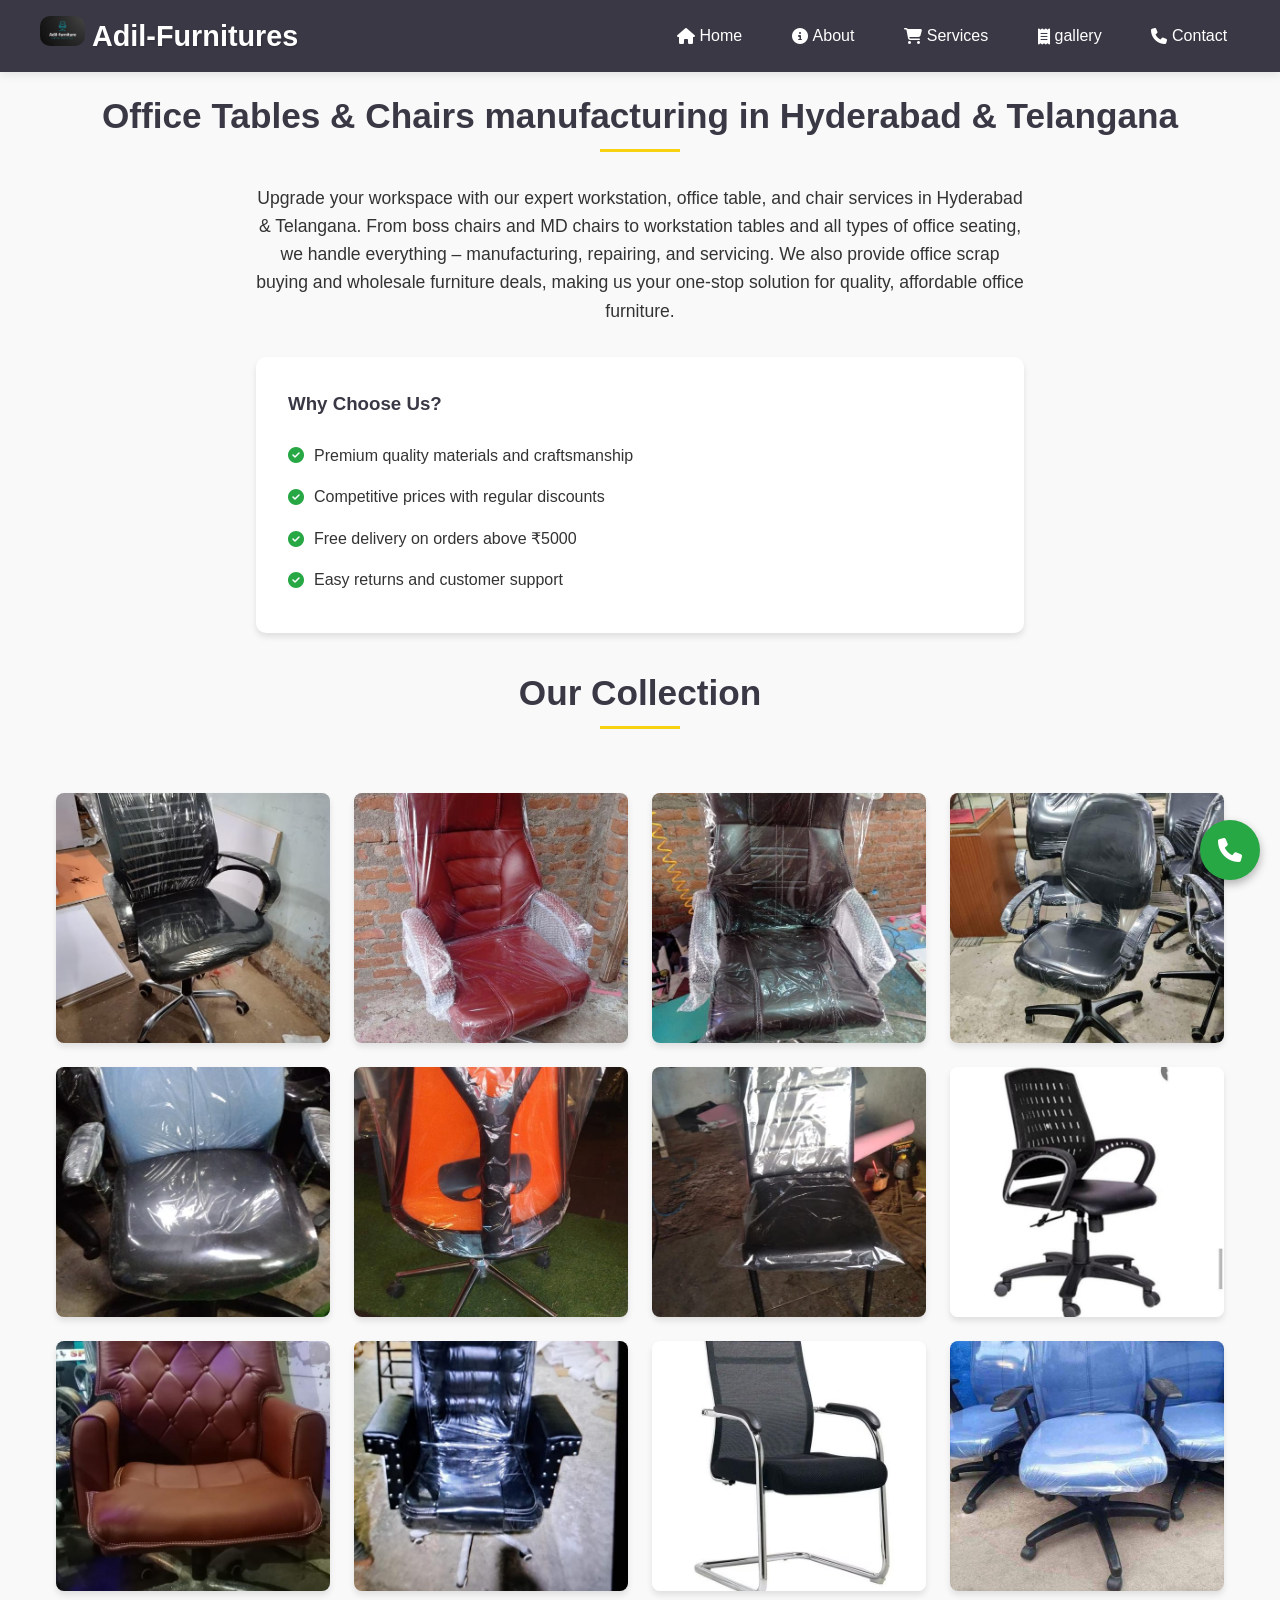
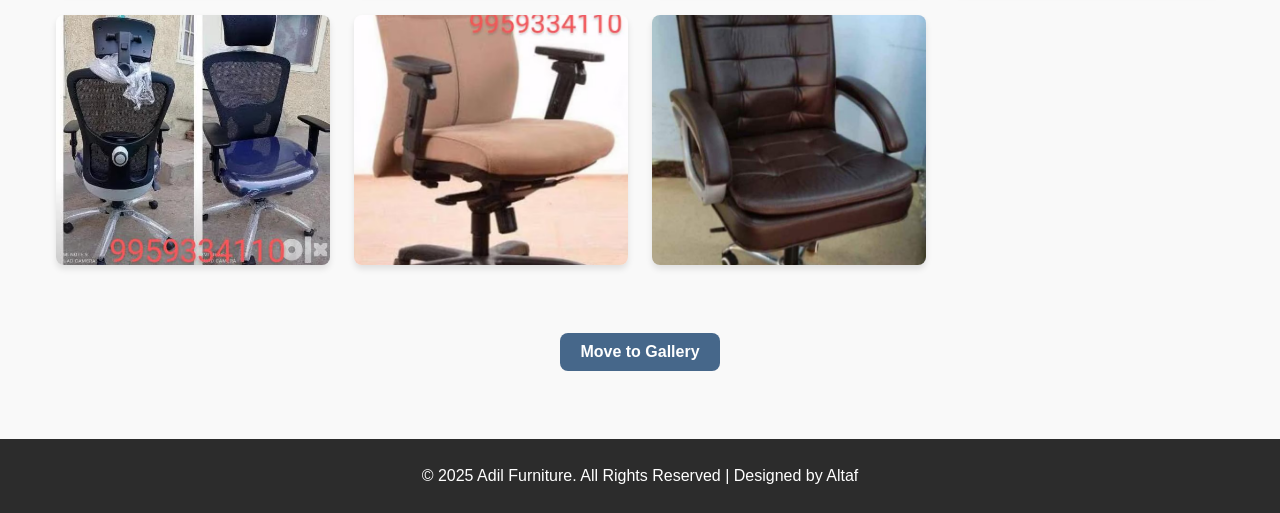
<file: about.html>
<!DOCTYPE html>
<html lang="en">

<head>
  <meta charset="UTF-8">
  <meta name="viewport" content="width=device-width, initial-scale=1.0">
  <title>About Us - Adil Furnitures Shop</title>
  <link rel="icon" href="./images/favicon.ico" type="image/x-icon">
  <link rel="stylesheet" href="style.css">
  <link rel="stylesheet" href="https://cdnjs.cloudflare.com/ajax/libs/font-awesome/6.5.0/css/all.min.css">

  <style>
    /* Zoom Modal Styles */
    .modal {
      display: none;
      position: fixed;
      z-index: 1000;
      padding-top: 60px;
      left: 0;
      top: 0;
      width: 100%;
      height: 100%;
      overflow: auto;
      background-color: rgba(0, 0, 0, 0.9);
    }

    .modal-content {
      margin: auto;
      display: block;
      max-width: 80%;
      max-height: 80%;
      border-radius: 10px;
    }

    #caption {
      margin: 15px auto;
      text-align: center;
      color: #f1f1f1;
      font-size: 18px;
    }

    .close {
      position: absolute;
      top: 20px;
      right: 35px;
      color: #f1f1f1;
      font-size: 40px;
      font-weight: bold;
      cursor: pointer;
    }

    .close:hover {
      color: #bbb;
    }

    .tabs {
      display: flex;
      justify-content: center;
      margin: 20px 0;
      gap: 10px;
    }

    .tabs button {
      background: #46678a;
      /* Primary blue */
      color: white;
      /* White text */
      border: none;
      padding: 10px 20px;
      font-size: 16px;
      font-weight: 600;
      border-radius: 8px;
      cursor: pointer;
      transition: all 0.3s ease;
    }

    .tabs button:hover {
      background: #1a3653;
      /* Darker blue on hover */
      transform: scale(1.05);
      /* Slight zoom */
    }

    .tabs button:active {
      background: #004080;
      /* Even darker when clicked */
      transform: scale(0.98);
    }

    .tabs button.active {
      background: #3eab59;
      /* Highlight active tab (green) */
      color: #fff;
    }
  </style>
</head>

<!-- Image Zoom Modal -->
<div id="imgModal" class="modal">
  <span class="close">&times;</span>
  <img class="modal-content" id="zoomedImg">
  <div id="caption"></div>
</div>


<body>
  <header>
    <nav>
      <div class="nav-logo">

        <h1> <img style="border-radius: 10px;" src="./images/image-logo.png" height="30px" draggable="false"
            alt="Chair Logo" class="chair-logo"> Adil-Furnitures</h1>
      </div>

      <button class="menu-toggle">☰</button>
      <ul>
        <li><a href="index.html"><i class="fas fa-home"></i> Home</a></li>
        <li><a href="about.html"><i class="fas fa-info-circle"></i> About</a></li>
        <li><a href="product.html"><i class="fas fa-shopping-cart"></i> Services</a></li>
        <li><a href="gallery.html"><i class="fas fa-receipt"></i> gallery</a></li>
        <li><a href="contact.html"><i class="fas fa-phone"></i> Contact</a></li>
      </ul>
    </nav>
  </header>

  <main>
    <h2 class="section-title">Office Tables & Chairs manufacturing in Hyderabad & Telangana</h2>

    <div class="about-content" style="max-width: 800px; margin: 0 auto 2rem; padding: 0 1rem;">
      <p style="text-align: center; margin-bottom: 2rem; font-size: 1.1rem;">
        Upgrade your workspace with our expert workstation, office table, and chair services in Hyderabad & Telangana.
        From boss chairs and MD chairs to workstation tables and all types of office seating, we handle everything –
        manufacturing, repairing, and servicing. We also provide office scrap buying and wholesale furniture deals,
        making us your one-stop solution for quality, affordable office furniture.</p>

      <div style="background: white; padding: 2rem; border-radius: 10px; box-shadow: 0 4px 6px rgba(0,0,0,0.1);">
        <h3 style="color: #3a3845; margin-bottom: 1rem;">Why Choose Us?</h3>
        <ul style="list-style-type: none;">
          <li style="padding: 0.5rem 0; display: flex; align-items: center;">
            <i class="fas fa-check-circle" style="color: #28a745; margin-right: 10px;"></i>
            Premium quality materials and craftsmanship
          </li>
          <li style="padding: 0.5rem 0; display: flex; align-items: center;">
            <i class="fas fa-check-circle" style="color: #28a745; margin-right: 10px;"></i>
            Competitive prices with regular discounts
          </li>
          <li style="padding: 0.5rem 0; display: flex; align-items: center;">
            <i class="fas fa-check-circle" style="color: #28a745; margin-right: 10px;"></i>
            Free delivery on orders above ₹5000
          </li>
          <li style="padding: 0.5rem 0; display: flex; align-items: center;">
            <i class="fas fa-check-circle" style="color: #28a745; margin-right: 10px;"></i>
            Easy returns and customer support
          </li>
        </ul>
      </div>
    </div>

    <h3 class="section-title" id="gll">Our Collection</h3>

    <div id="chairs" class="tab-content">
      <section class="gallery">
        <img alt="chair_21" src="./images/gallery/chair_21.avif" loading="lazy">
        <img alt="chair_22" src="./images/gallery/chair_22.avif" loading="lazy">
        <img alt="chair_23" src="./images/gallery/chair_23.avif" loading="lazy">
        <img alt="chair_24" src="./images/gallery/chair_24.jpg" loading="lazy">
        <img alt="chair_25" src="./images/gallery/chair_25.avif" loading="lazy">
        <img alt="chair_26" src="./images/gallery/chair_26.jpg" loading="lazy">
        <img alt="chair_27" src="./images/gallery/chair_27.avif" loading="lazy">
        <img alt="chair_28" src="./images/gallery/chair_28.jpg" loading="lazy">
        <img alt="chair_29" src="./images/gallery/chair_29.jpg" loading="lazy">
        <img alt="chair_30" src="./images/gallery/chair_30.avif" loading="lazy">
        <img alt="chair_31" src="./images/gallery/chair_31.avif" loading="lazy">
        <img alt="chair_32" src="./images/gallery/chair_32.avif" loading="lazy">
        <img alt="chair_33" src="./images/gallery/chair_33.avif" loading="lazy">
        <img alt="chair_34" src="./images/gallery/chair_34.avif" loading="lazy">
        <img alt="chair_35" src="./images/gallery/chair_35.jpg" loading="lazy">

      </section>
    </div>
  </main>

  <div class="tabs">
    <a href="gallery.html">
      <button>Move to Gallery</button>
    </a>
  </div>


  <footer>
    <p>© 2025 Adil Furniture. All Rights Reserved | Designed by Altaf</p>
  </footer>

  <a href="tel:+919959334110" class="call-btn">
    <i class="fas fa-phone"></i>
  </a>

  <!-- Zoom Modal (added here) -->
  <div id="imgModal" class="modal">
    <span class="close">&times;</span>
    <img class="modal-content" id="zoomedImg">
    <div id="caption"></div>
  </div>

  <script src="script.js"></script>

  <script>
    // Zoom functionality
    const modal = document.getElementById("imgModal");
    const modalImg = document.getElementById("zoomedImg");
    const captionText = document.getElementById("caption");
    const closeBtn = document.getElementsByClassName("close")[0];

    // Open modal when clicking on any gallery image
    document.querySelectorAll(".gallery img").forEach(img => {
      img.addEventListener("click", () => {
        modal.style.display = "block";
        modalImg.src = img.src;
        captionText.innerHTML = img.alt;
      });
    });

    // Close when clicking ×
    closeBtn.onclick = function () {
      modal.style.display = "none";
    };

    // Close when clicking outside the image
    modal.onclick = function (event) {
      if (event.target === modal) {
        modal.style.display = "none";
      }
    };
  </script>

</body>

</html>
</file>
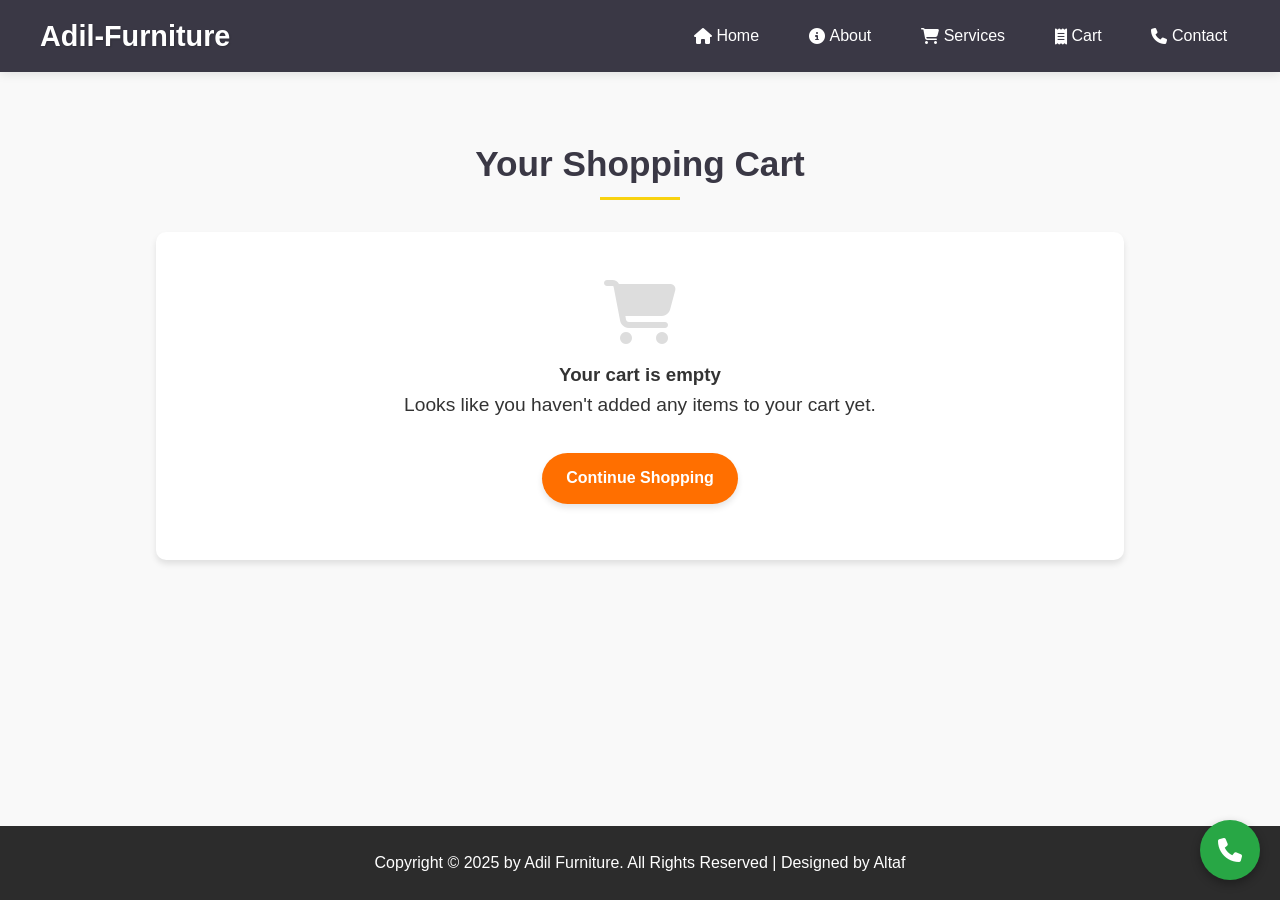
<file: cart.html>
<!DOCTYPE html>
<html lang="en">

<head>
    <meta charset="UTF-8">
    <meta name="viewport" content="width=device-width, initial-scale=1.0">
    <title>Cart - Adil Furniture Shop</title>
    <link rel="stylesheet" href="style.css">
    <link rel="stylesheet" href="https://cdnjs.cloudflare.com/ajax/libs/font-awesome/6.5.0/css/all.min.css">
</head>

<body>
    <header>
        <nav>
            <h1>Adil-Furniture</h1>
            <button class="menu-toggle">☰</button>
            <ul>
                <li><a href="index.html"><i class="fas fa-home"></i> Home</a></li>
                <li><a href="about.html"><i class="fas fa-info-circle"></i> About</a></li>
                <li><a href="product.html"><i class="fas fa-shopping-cart"></i> Services</a></li>
                <li><a href="cart.html"><i class="fas fa-receipt"></i> Cart</a></li>
                <li><a href="contact.html"><i class="fas fa-phone"></i> Contact</a></li>
            </ul>
        </nav>
    </header>

    <main>
        <div class="cart-container">
            <h2 class="section-title">Your Shopping Cart</h2>
            
            <div class="cart-empty">
                <i class="fas fa-shopping-cart"></i>
                <h3>Your cart is empty</h3>
                <p>Looks like you haven't added any items to your cart yet.</p>
                <a href="product.html" class="btn">Continue Shopping</a>
            </div>
        </div>
    </main>

    <footer>
        <p>Copyright © 2025 by Adil Furniture. All Rights Reserved | Designed by Altaf</p>
    </footer>

    <a href="tel:+919959334110" class="call-btn">
        <i class="fas fa-phone"></i>
    </a>

    <script src="script.js"></script>
</body>

</html>
</file>
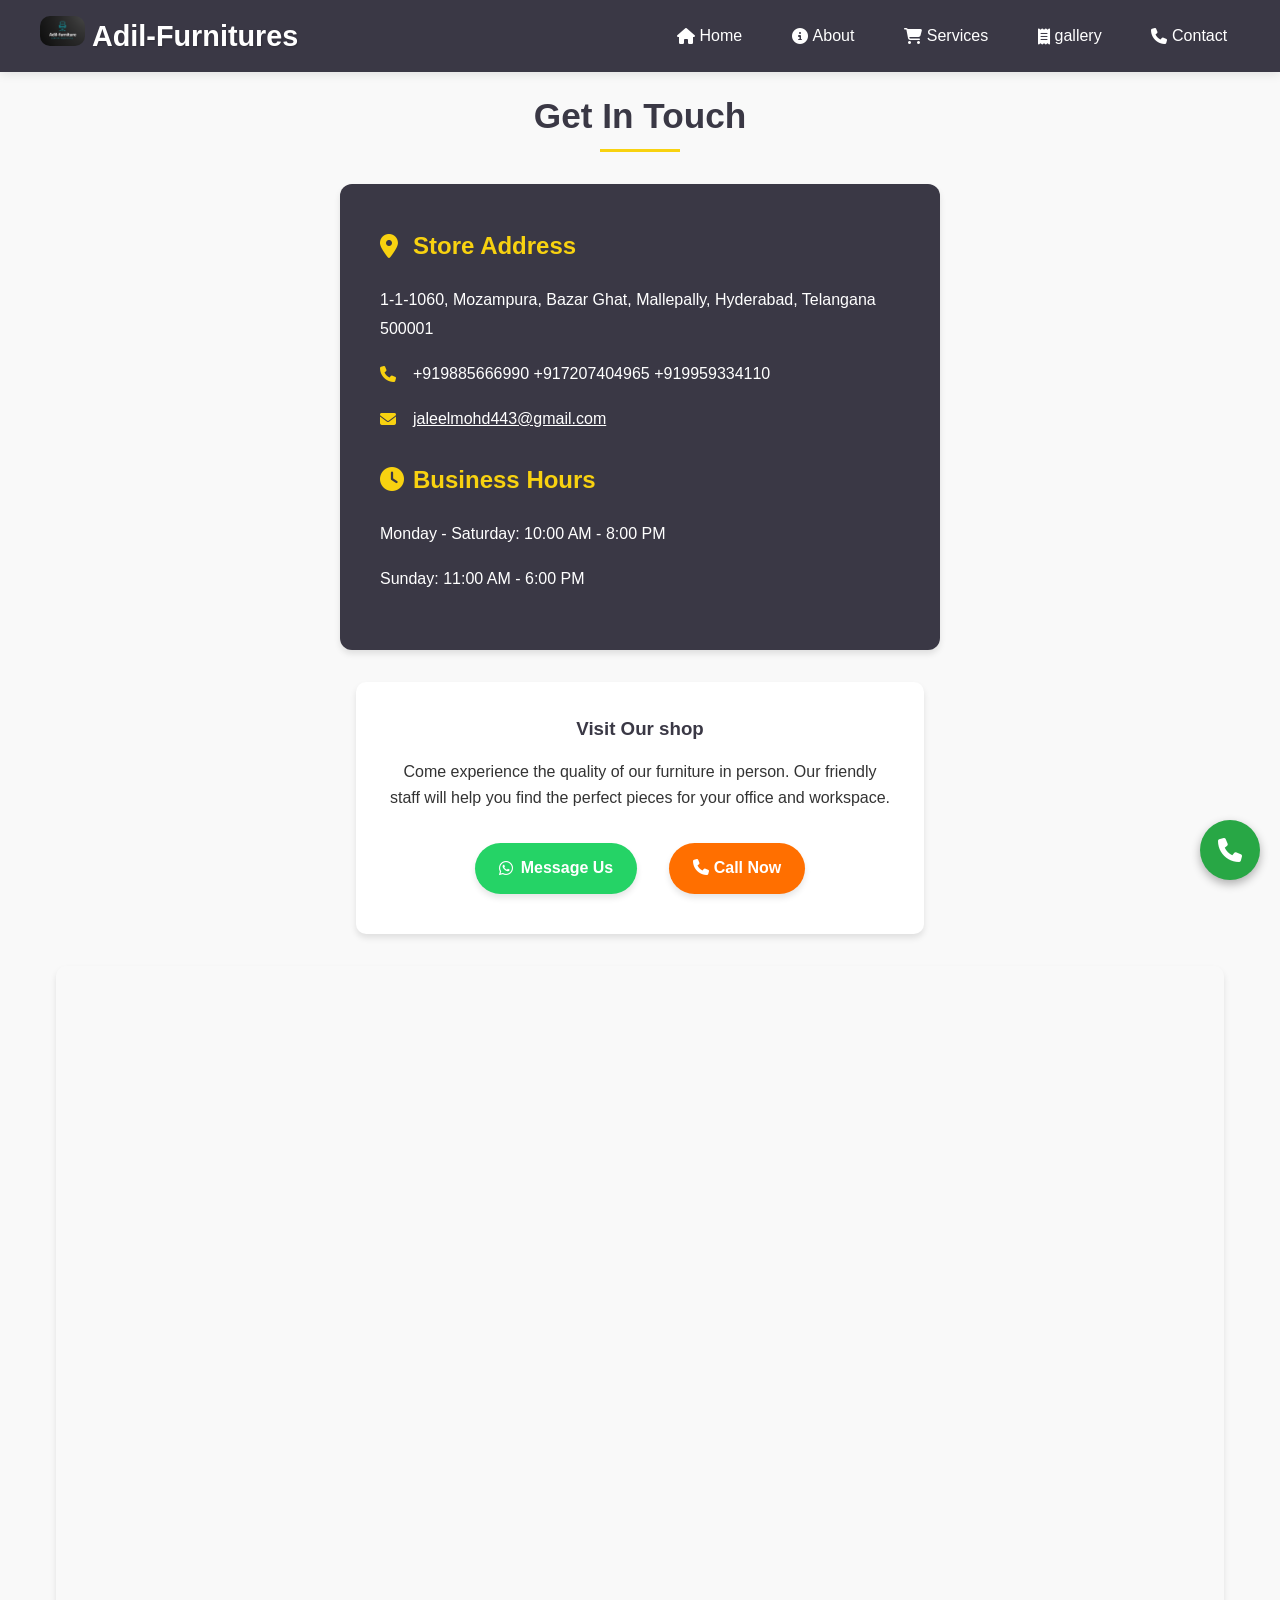
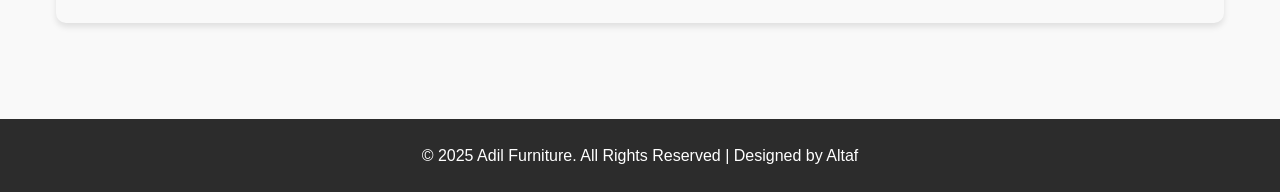
<file: contact.html>
<!DOCTYPE html>
<html lang="en">

<head>
    <meta charset="UTF-8">
    <meta name="viewport" content="width=device-width, initial-scale=1.0">
    <title>Contact - Adil Furnitures Shop</title>
    <link rel="icon" href="./images/favicon.ico" type="image/x-icon">
    <link rel="stylesheet" href="style.css">
    <link rel="stylesheet" href="https://cdnjs.cloudflare.com/ajax/libs/font-awesome/6.5.0/css/all.min.css">
    <style>
        /* Responsive Map */
        .map-container {
            position: relative;
            width: 100%;
            padding-bottom: 56.25%;
            /* 16:9 ratio */
            height: 0;
            overflow: hidden;
            border-radius: 10px;
            box-shadow: 0 4px 6px rgba(0, 0, 0, 0.1);
            margin: 2rem auto;
        }

        .map-container iframe {
            position: absolute;
            top: 0;
            left: 0;
            width: 100%;
            height: 100%;
            border: 0;
        }
    </style>
</head>

<body>
    <header>
        <nav>
            <div class="nav-logo">

                <h1> <img style="border-radius: 10px;" src="./images/image-logo.png" height="30px" draggable="false"
                        alt="Chair Logo" class="chair-logo"> Adil-Furnitures</h1>
            </div>

            <button class="menu-toggle">☰</button>
            <ul>
                <li><a href="index.html"><i class="fas fa-home"></i> Home</a></li>
                <li><a href="about.html"><i class="fas fa-info-circle"></i> About</a></li>
                <li><a href="product.html"><i class="fas fa-shopping-cart"></i> Services</a></li>
                <li><a href="gallery.html"><i class="fas fa-receipt"></i> gallery</a></li>
                <li><a href="contact.html"><i class="fas fa-phone"></i> Contact</a></li>
            </ul>
        </nav>
    </header>

    <main>
        <h2 class="section-title">Get In Touch</h2>

        <div class="contact-info">
            <h3><i class="fa-solid fa-location-dot"></i> Store Address</h3>
            <p>1-1-1060, Mozampura, Bazar Ghat, Mallepally, Hyderabad, Telangana 500001 </p>

            <p><i class="fa-solid fa-phone"></i>+919885666990 +917207404965 +919959334110</p>
            <p><i class="fa-solid fa-envelope"></i> <a style="color: white;"
                    href="mailto:jaleelmohd443@gmail.com">jaleelmohd443@gmail.com</a>
            </p>

            <div style="margin-top: 1.5rem;">
                <h3><i class="fa-solid fa-clock"></i> Business Hours</h3>
                <p>Monday - Saturday: 10:00 AM - 8:00 PM</p>
                <p>Sunday: 11:00 AM - 6:00 PM</p>
            </div>
        </div>

        <div style="max-width: 600px; margin: 2rem auto; padding: 0 1rem;">
            <div style="background: white; padding: 2rem; border-radius: 10px; box-shadow: 0 4px 6px rgba(0,0,0,0.1);">
                <h3 style="color: #3a3845; margin-bottom: 1rem; text-align: center;">Visit Our shop</h3>
                <p style="text-align: center; margin-bottom: 1.5rem;">
                    Come experience the quality of our furniture in person. Our friendly staff will help you find the
                    perfect pieces for your office and workspace.
                </p>
                <div style="display: flex; justify-content: center; gap: 1rem;">
                    <a href="https://wa.me/919959334110" class="btn whatsapp-btn" target="_blank">
                        <i class="fab fa-whatsapp"></i> Message Us
                    </a>
                    <a href="tel:+919959334110" class="btn">
                        <i class="fas fa-phone"></i> Call Now
                    </a>
                </div>
            </div>
        </div>

        <!-- Responsive Map Wrapper -->
        <div class="map-container">
            <iframe id="gmap_canvas"
                src="https://www.google.com/maps/embed?pb=!1m18!1m12!1m3!1d332.4311071350926!2d78.45784702913865!3d17.3900903907794!2m3!1f0!2f0!3f0!3m2!1i1024!2i768!4f13.1!3m3!1m2!1s0x3bcb97e0a3b926b7%3A0x2fc004aeca5f824b!2sADIL%20FURNITURE%20Sales%20and%20Services%20office%20chair%20table%20office%20setup%20manufacture!5e0!3m2!1sen!2sin!4v1756665646503!5m2!1sen!2sin"
                allowfullscreen="" loading="lazy" referrerpolicy="no-referrer-when-downgrade"></iframe>
        </div>

    </main>

    <footer>
        <p>© 2025 Adil Furniture. All Rights Reserved | Designed by Altaf</p>
    </footer>

    <a href="tel:+919959334110" class="call-btn">
        <i class="fas fa-phone"></i>
    </a>

    <script src="script.js"></script>
</body>

</html>
</file>
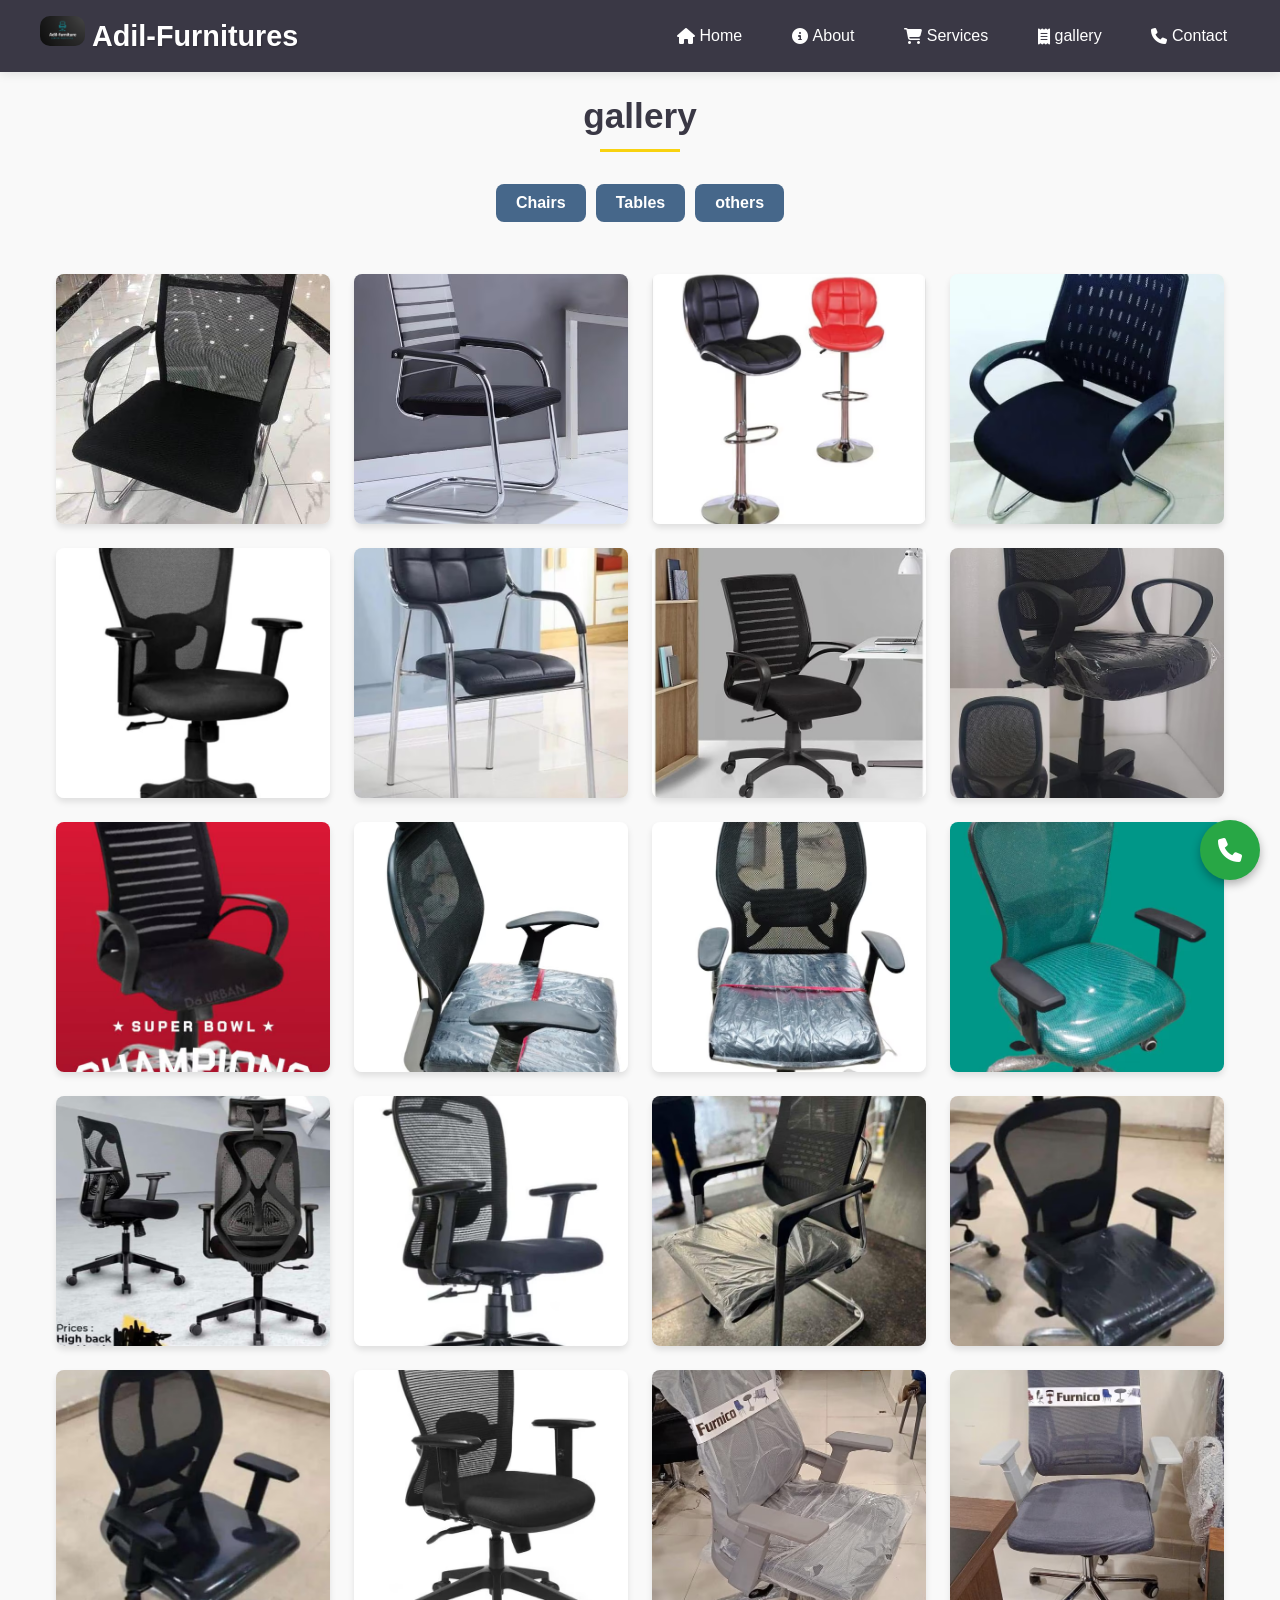
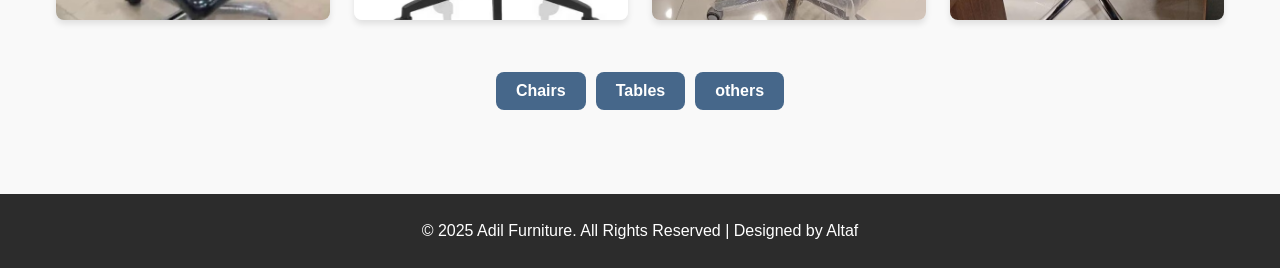
<file: gallery.html>
<!DOCTYPE html>
<html lang="en">

<head>
  <meta charset="UTF-8">
  <meta name="viewport" content="width=device-width, initial-scale=1.0">
  <title>Cart - Adil Furnitures Shop</title>
  <link rel="icon" href="./images/favicon.ico" type="image/x-icon">
  <link rel="stylesheet" href="style.css">
  <link rel="stylesheet" href="https://cdnjs.cloudflare.com/ajax/libs/font-awesome/6.5.0/css/all.min.css">
  <style>
    /* Zoom Modal Styles */
    .modal {
      display: none;
      position: fixed;
      z-index: 1000;
      padding-top: 60px;
      left: 0;
      top: 0;
      width: 100%;
      height: 100%;
      overflow: auto;
      background-color: rgba(0, 0, 0, 0.9);
    }

    .modal-content {
      margin: auto;
      display: block;
      max-width: 80%;
      max-height: 80%;
      border-radius: 10px;
    }

    #caption {
      margin: 15px auto;
      text-align: center;
      color: #f1f1f1;
      font-size: 18px;
    }

    .close {
      position: absolute;
      top: 20px;
      right: 35px;
      color: #f1f1f1;
      font-size: 40px;
      font-weight: bold;
      cursor: pointer;
    }

    .close:hover {
      color: #bbb;
    }

    .tabs {
      display: flex;
      justify-content: center;
      margin: 20px 0;
      gap: 10px;
    }

    .tabs button {
      background: #46678a;
      /* Primary blue */
      color: white;
      /* White text */
      border: none;
      padding: 10px 20px;
      font-size: 16px;
      font-weight: 600;
      border-radius: 8px;
      cursor: pointer;
      transition: all 0.3s ease;
    }

    .tabs button:hover {
      background: #1a3653;
      /* Darker blue on hover */
      transform: scale(1.05);
      /* Slight zoom */
    }

    .tabs button:active {
      background: #004080;
      /* Even darker when clicked */
      transform: scale(0.98);
    }

    .tabs button.active {
      background: #3eab59;
      /* Highlight active tab (green) */
      color: #fff;
    }
  </style>
</head>

<body>
  <header>
    <nav>
      <div class="nav-logo">

        <h1> <img style="border-radius: 10px;" src="./images/image-logo.png" height="30px" draggable="false"
            alt="Chair Logo" class="chair-logo"> Adil-Furnitures</h1>
      </div>

      <button class="menu-toggle">☰</button>
      <ul>
        <li><a href="index.html"><i class="fas fa-home"></i> Home</a></li>
        <li><a href="about.html"><i class="fas fa-info-circle"></i> About</a></li>
        <li><a href="product.html"><i class="fas fa-shopping-cart"></i> Services</a></li>
        <li><a href="gallery.html"><i class="fas fa-receipt"></i> gallery</a></li>
        <li><a href="contact.html"><i class="fas fa-phone"></i> Contact</a></li>
      </ul>
    </nav>
  </header>

  <main>
    <h3 class="section-title">gallery</h3>

    <div class="tabs">
      <button onclick="showTab('chairs')">Chairs</button>
      <button onclick="showTab('tables')">Tables</button>
      <button onclick="showTab('sofas')">others</button>
    </div>

    <div id="chairs" class="tab-content">
      <section class="gallery">
        <img alt="chair_1" src="./images/gallery/chair_1.avif" loading="lazy">
        <img alt="chair_2" src="./images/gallery/chair_2.avif" loading="lazy">
        <img alt="chair_3" src="./images/gallery/chair_3.avif" loading="lazy">
        <img alt="chair_4" src="./images/gallery/chair_4.avif" loading="lazy">
        <img alt="chair_5" src="./images/gallery/chair_5.avif" loading="lazy">
        <img alt="chair_6" src="./images/gallery/chair_6.avif" loading="lazy">
        <img alt="chair_7" src="./images/gallery/chair_7.avif" loading="lazy">
        <img alt="chair_8" src="./images/gallery/chair_8.avif" loading="lazy">
        <img alt="chair_9" src="./images/gallery/chair_9.avif" loading="lazy">
        <img alt="chair_10" src="./images/gallery/chair_10.avif" loading="lazy">
        <img alt="chair_11" src="./images/gallery/chair_11.avif" loading="lazy">
        <img alt="chair_12" src="./images/gallery/chair_12.avif" loading="lazy">
        <img alt="chair_13" src="./images/gallery/chair_13.avif" loading="lazy">
        <img alt="chair_14" src="./images/gallery/chair_14.avif" loading="lazy">
        <img alt="chair_15" src="./images/gallery/chair_15.avif" loading="lazy">
        <img alt="chair_16" src="./images/gallery/chair_16.avif" loading="lazy">
        <img alt="chair_17" src="./images/gallery/chair_17.avif" loading="lazy">
        <img alt="chair_18" src="./images/gallery/chair_18.avif" loading="lazy">
        <img alt="chair_19" src="./images/gallery/chair_19.avif" loading="lazy">
        <img alt="chair_20" src="./images/gallery/chair_20.avif" loading="lazy">

      </section>
    </div>

    <div id="tables" class="tab-content" style="display:none;">
      <section class="gallery">
        <img alt="table_1" src="./images/gallery/table_1.jpg" loading="lazy">
        <img alt="table_2" src="./images/gallery/table_2.jpg" loading="lazy">
        <img alt="table_3" src="./images/gallery/table_3.avif" loading="lazy">
        <img alt="table_4" src="./images/gallery/table_4.avif" loading="lazy">
        <img alt="table_5" src="./images/gallery/table_5.avif" loading="lazy">
        <img alt="table_6" src="./images/gallery/table_6.avif" loading="lazy">
        <img alt="table_7" src="./images/gallery/table_7.avif" loading="lazy">
        <img alt="table_8" src="./images/gallery/table_8.jpg" loading="lazy">
        <img alt="table_9" src="./images/gallery/table_9.jpg" loading="lazy">
        <img alt="table_10" src="./images/gallery/table_10.avif" loading="lazy">
        <img alt="table_11" src="./images/gallery/table_11.avif" loading="lazy">
        <img alt="table_12" src="./images/gallery/table_12.avif" loading="lazy">
        <img alt="table_13" src="./images/gallery/table_13.avif" loading="lazy">


      </section>
    </div>

    <div id="sofas" class="tab-content" style="display:none;">
      <section class="gallery">
        <img alt="other_1" src="./images/gallery/other_1.avif" loading="lazy">
        <img alt="other_2" src="./images/gallery/other_2.jpg" loading="lazy">
        <img alt="other_3" src="./images/gallery/other_3.avif" loading="lazy">
        <img alt="other_4" src="./images/gallery/other_4.avif" loading="lazy">
        <img alt="other_5" src="./images/gallery/other_5.avif" loading="lazy">
        <img alt="other_6" src="./images/gallery/other_6.avif" loading="lazy">
        <img alt="other_7" src="./images/gallery/other_7.avif" loading="lazy">
        <img alt="other_8" src="./images/gallery/other_8.avif" loading="lazy">
        <img alt="other_9" src="./images/gallery/other_9.avif" loading="lazy">
        <img alt="other_10" src="./images/gallery/other_10.avif" loading="lazy">
        <img alt="other_11" src="./images/gallery/other_11.jpg" loading="lazy">
        <img alt="other_12" src="./images/gallery/other_12.avif" loading="lazy">
        <img alt="other_13" src="./images/gallery/other_13.avif" loading="lazy">


      </section>
    </div>

    <div class="tabs">
      <button onclick="showTab('chairs')">Chairs</button>
      <button onclick="showTab('tables')">Tables</button>
      <button onclick="showTab('sofas')">others</button>
    </div>


  </main>

  <!-- Image Zoom Modal -->
  <div id="imgModal" class="modal">
    <span class="close">&times;</span>
    <img class="modal-content" id="zoomedImg">
    <div id="caption"></div>
  </div>


  <footer>
    <p>© 2025 Adil Furniture. All Rights Reserved | Designed by Altaf</p>
  </footer>

  <a href="tel:+919959334110" class="call-btn">
    <i class="fas fa-phone"></i>
  </a>

  <script src="script.js"></script>
  <script>// Zoom functionality
    const modal = document.getElementById("imgModal");
    const modalImg = document.getElementById("zoomedImg");
    const captionText = document.getElementById("caption");
    const closeBtn = document.getElementsByClassName("close")[0];

    document.querySelectorAll(".gallery img").forEach(img => {
      img.addEventListener("click", () => {
        modal.style.display = "block";
        modalImg.src = img.src;
        captionText.innerHTML = img.alt;
      });
    });

    closeBtn.onclick = function () {
      modal.style.display = "none";
    };
  </script>

  <script>
    function showTab(tabId) {
      document.querySelectorAll('.tab-content').forEach(el => el.style.display = 'none');
      document.getElementById(tabId).style.display = 'block';
    }

    function showTab(tabId) {
      document.querySelectorAll('.tab-content').forEach(el => el.style.display = 'none');
      document.getElementById(tabId).style.display = 'block';

      // remove active from all buttons
      document.querySelectorAll('.tabs button').forEach(btn => btn.classList.remove('active'));

      // add active to the clicked button
      event.target.classList.add('active');
    }

  </script>

</body>

</html>
</file>
<file: style.css>
/* Global Styles */
:root {
  --primary-color: #3a3845;
  --secondary-color: #f8d210;
  --accent-color: #ff6f00;
  --text-color: #333;
  --light-bg: #f9f9f9;
  --dark-bg: #2c2c2c;
  --white: #ffffff;
  --shadow: 0 4px 6px rgba(0, 0, 0, 0.1);
  --transition: all 0.3s ease;
}

* {
  margin: 0;
  padding: 0;
  box-sizing: border-box;
}
body {
  font-family: 'Segoe UI', Tahoma, Geneva, Verdana, sans-serif;
  line-height: 1.6;
  color: var(--text-color);
  background-color: var(--light-bg);
  min-height: 100vh;
  display: flex;
  flex-direction: column;
}

/* Header & Navigation */
header {
  background: var(--primary-color);
  color: var(--white);
  padding: 0.8rem 1rem;
  position: sticky;
  top: 0;
  z-index: 1000;
  box-shadow: 0 2px 10px rgba(0, 0, 0, 0.1);
}

nav {
  display: flex;
  justify-content: space-between;
  align-items: center;
  max-width: 1200px;
  margin: 0 auto;
}

nav h1 {
  font-size: 1.8rem;
  font-weight: 800;
  color: var(--white);
  text-shadow: 1px 1px 2px rgba(0, 0, 0, 0.2);
}

nav ul {
  display: flex;
  list-style: none;
  gap: 1.5rem;
  margin: 0;
  padding: 0;
  transition: var(--transition);
}

nav ul li a {
  color: var(--white);
  text-decoration: none;
  padding: 0.5rem 0.8rem;
  border-radius: 4px;
  transition: var(--transition);
  font-weight: 500;
  display: flex;
  align-items: center;
  gap: 0.3rem;
}

nav ul li a:hover {
  background: var(--secondary-color);
  color: var(--primary-color);
  transform: translateY(-2px);
}

.menu-toggle {
  display: none;
  font-size: 1.8rem;
  cursor: pointer;
  color: var(--white);
  background: none;
  border: none;
  padding: 0.5rem;
}

/* Main Content */
main {
  flex: 1;
  width: 100%;
  max-width: 1200px;
  margin: 0 auto;
  padding: 1rem;
}

/* Hero Section */
.hero {
  text-align: center;
  padding: 3rem 1rem;
  background: linear-gradient(rgba(0, 0, 0, 0.6), rgba(0, 0, 0, 0.6)), url('./images/hero-bg.jpg') center/cover no-repeat;
  color: var(--white);
  border-radius: 10px;
  margin: 1rem 0 2rem;
  display: flex;
  flex-direction: column;
  align-items: center;
  justify-content: center;
  min-height: 60vh;
}

.hero h2 {
  font-size: 2.5rem;
  margin-bottom: 1rem;
  text-shadow: 2px 2px 4px rgba(0, 0, 0, 0.5);
}

.hero p {
  font-size: 1.2rem;
  margin-bottom: 2rem;
  max-width: 600px;
}

.hero-content {
  max-width: 800px;
}

.hero img {
  max-width: 100%;
  height: auto;
  border-radius: 8px;
  margin: 1.5rem 0;
  box-shadow: var(--shadow);
  max-height: 300px;
  object-fit: cover;
}

/* Buttons */
.btn {
  display: inline-block;
  background: var(--accent-color);
  color: var(--white);
  padding: 0.8rem 1.5rem;
  text-decoration: none;
  border-radius: 50px;
  font-weight: 600;
  transition: var(--transition);
  border: none;
  cursor: pointer;
  margin: 0.5rem;
  box-shadow: var(--shadow);
}

.btn:hover {
  background: #e65c00;
  transform: translateY(-3px);
  box-shadow: 0 6px 12px rgba(0, 0, 0, 0.15);
}

.btn-outline {
  background: transparent;
  border: 2px solid var(--white);
  color: var(--white);
}

.btn-outline:hover {
  background: var(--white);
  color: var(--primary-color);
}

.whatsapp-btn {
  background: #25D366;
  display: inline-flex;
  align-items: center;
  gap: 0.5rem;
}

.whatsapp-btn:hover {
  background: #1ebe5d;
}

/* Sale Banner */
.sale-banner {
  background: linear-gradient(90deg, #ff6f00, #ff8f00, #ff6f00);
  color: var(--white);
  font-weight: bold;
  padding: 0.8rem;
  overflow: hidden;
  position: relative;
  text-align: center;
  margin-bottom: 2rem;
  border-radius: 5px;
}

.sale-banner p {
  display: inline-block;
  padding-left: 100%;
  animation: scroll 15s linear infinite;
  white-space: nowrap;
}

@keyframes scroll {
  0% { transform: translateX(0); }
  100% { transform: translateX(-100%); }
}

/* Products Section */
.products {
  padding: 2rem 1rem;
}

.section-title {
  text-align: center;
  margin-bottom: 2rem;
  font-size: 2.2rem;
  color: var(--primary-color);
  position: relative;
  padding-bottom: 0.5rem;
}

.section-title::after {
  content: '';
  position: absolute;
  bottom: 0;
  left: 50%;
  transform: translateX(-50%);
  width: 80px;
  height: 3px;
  background: var(--secondary-color);
}

.product-grid {
  display: grid;
  grid-template-columns: repeat(auto-fill, minmax(280px, 1fr));
  gap: 2rem;
  margin-top: 1.5rem;
}

.product {
  background: var(--white);
  border-radius: 12px;
  overflow: hidden;
  box-shadow: var(--shadow);
  transition: var(--transition);
  display: flex;
  flex-direction: column;
}

.product:hover {
  transform: translateY(-10px);
  box-shadow: 0 12px 20px rgba(0, 0, 0, 0.15);
}

.product-img {
  width: 100%;
  height: 220px;
  object-fit: cover;
}

.product-content {
  padding: 1.5rem;
  flex-grow: 1;
  display: flex;
  flex-direction: column;
}

.product h3 {
  font-size: 1.3rem;
  margin-bottom: 0.5rem;
  color: var(--primary-color);
}

.product-price {
  font-size: 1.2rem;
  font-weight: bold;
  color: var(--accent-color);
  margin: 0.5rem 0;
}

.product-actions {
  display: flex;
  justify-content: space-between;
  margin-top: auto;
  padding-top: 1rem;
}

.product-actions a {
  display: inline-flex;
  align-items: center;
  justify-content: center;
}

.call-btn-small {
  width: 45px;
  height: 45px;
  border-radius: 50%;
  background: var(--primary-color);
  color: white;
  display: flex;
  align-items: center;
  justify-content: center;
  transition: var(--transition);
}

.call-btn-small:hover {
  background: var(--accent-color);
  transform: scale(1.1);
}

/* About Page Gallery */
.gallery {
  display: grid;
  grid-template-columns: repeat(auto-fill, minmax(250px, 1fr));
  gap: 1.5rem;
  padding: 2rem 0;
}

.gallery img {
  width: 100%;
  height: 250px;
  object-fit: cover;
  border-radius: 8px;
  transition: var(--transition);
  box-shadow: var(--shadow);
}

.gallery img:hover {
  transform: scale(1.03);
  box-shadow: 0 8px 15px rgba(0, 0, 0, 0.2);
}

/* Contact Info */
.contact-info {
  background: var(--primary-color);
  color: var(--white);
  padding: 2.5rem;
  border-radius: 12px;
  max-width: 600px;
  margin: 2rem auto;
  box-shadow: var(--shadow);
  line-height: 1.8;
}

.contact-info h3 {
  margin-bottom: 1.2rem;
  font-size: 1.5rem;
  color: var(--secondary-color);
  display: flex;
  align-items: center;
  gap: 0.5rem;
}

.contact-info p {
  margin: 1rem 0;
  display: flex;
  align-items: center;
  gap: 0.5rem;
}

.contact-info i {
  color: var(--secondary-color);
  min-width: 25px;
}

/* Footer */
footer {
  text-align: center;
  padding: 1.5rem;
  background: var(--dark-bg);
  color: var(--white);
  margin-top: 3rem;
}

/* Call Button */
.call-btn {
  position: fixed;
  bottom: 20px;
  right: 20px;
  width: 60px;
  height: 60px;
  background: #28a745;
  color: white;
  border-radius: 50%;
  display: flex;
  align-items: center;
  justify-content: center;
  font-size: 1.5rem;
  box-shadow: 0 4px 10px rgba(0, 0, 0, 0.3);
  z-index: 99;
  text-decoration: none;
  transition: var(--transition);
}

.call-btn:hover {
  background: #218838;
  transform: scale(1.1);
}

/* Cart Page */
.cart-container {
  max-width: 1000px;
  margin: 2rem auto;
  padding: 1rem;
}

.cart-empty {
  text-align: center;
  padding: 3rem;
  background: var(--white);
  border-radius: 10px;
  box-shadow: var(--shadow);
}

.cart-empty i {
  font-size: 4rem;
  color: #ddd;
  margin-bottom: 1rem;
}

.cart-empty p {
  margin-bottom: 1.5rem;
  font-size: 1.2rem;
}

/* Responsive Design */
@media (max-width: 900px) {
  .hero h2 {
    font-size: 2rem;
  }
  
  .section-title {
    font-size: 1.8rem;
  }
}

@media (max-width: 768px) {
  .menu-toggle {
    display: block;
  }
  
  nav ul {
    position: absolute;
    top: 100%;
    left: 0;
    right: 0;
    background: var(--primary-color);
    flex-direction: column;
    gap: 0;
    max-height: 0;
    overflow: hidden;
    transition: max-height 0.4s ease-in-out;
  }
  
  nav ul.show {
    max-height: 500px;
  }
  
  nav ul li {
    width: 100%;
  }
  
  nav ul li a {
    padding: 1rem;
    border-radius: 0;
    display: block;
    border-bottom: 1px solid rgba(255, 255, 255, 0.1);
  }
  
  .hero {
    padding: 2rem 1rem;
    min-height: 50vh;
  }
  
  .hero h2 {
    font-size: 1.8rem;
  }
  
  .hero p {
    font-size: 1rem;
  }
  
  .product-grid {
    grid-template-columns: repeat(auto-fill, minmax(250px, 1fr));
    gap: 1.5rem;
  }
  
  .gallery {
    grid-template-columns: repeat(auto-fill, minmax(200px, 1fr));
    gap: 1rem;
  }
  
  .contact-info {
    padding: 1.5rem;
    margin: 1rem;
  }
}

@media (max-width: 480px) {
  nav h1 {
    font-size: 1.5rem;
  }
  
  .hero h2 {
    font-size: 1.5rem;
  }
  
  .btn {
    padding: 0.7rem 1.2rem;
    font-size: 0.9rem;
  }
  
  .product-grid {
    grid-template-columns: 1fr;
  }
  
  .sale-banner p {
    animation: scroll 20s linear infinite;
    font-size: 0.9rem;
  }
  
  .section-title {
    font-size: 1.6rem;
  }
  
  .contact-info {
    padding: 1.2rem;
  }
  
  .call-btn {
    width: 50px;
    height: 50px;
    font-size: 1.2rem;
  }
}
</file>
